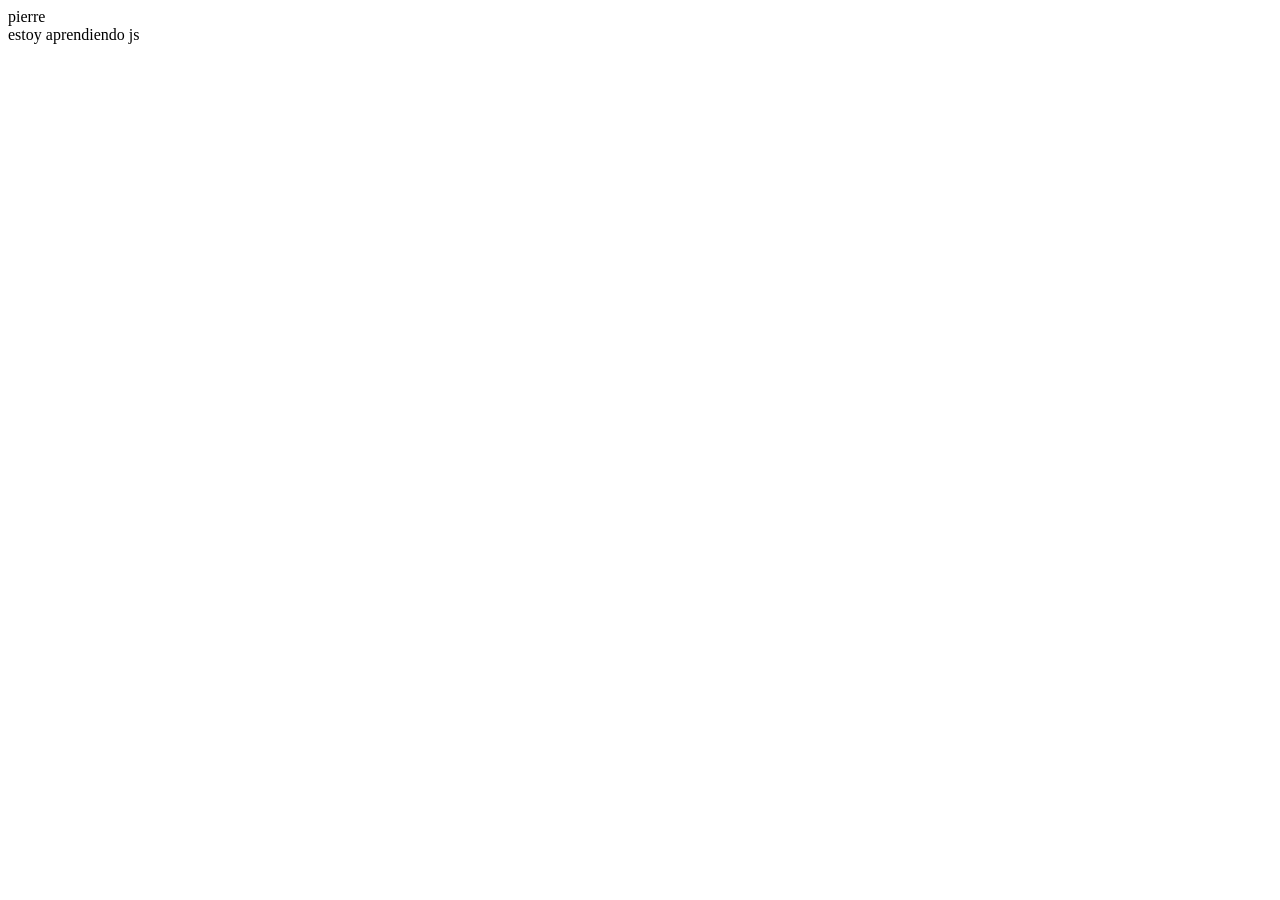
<file: ejercicios js/clases/hasta operadores de asignacion/ejercicio practico/index.html>
<!DOCTYPE html>
<html lang="en">
<head>
  <meta charset="UTF-8">
  <meta name="viewport" content="width=device-width, initial-scale=1.0">
  <title>ejercicio no 1</title>
  <script src="index.js"></script>
</head>
<body>

  <script>
    let nombre = "pierre";
    document.write(nombre)
    document.write("<br>");
    document.write("estoy aprendiendo js")
    document.write("<br>");

    document.write(persona.nombre + " tiene " + persona.edad + " años" )
  </script>
  
</body>
</html>
</file>
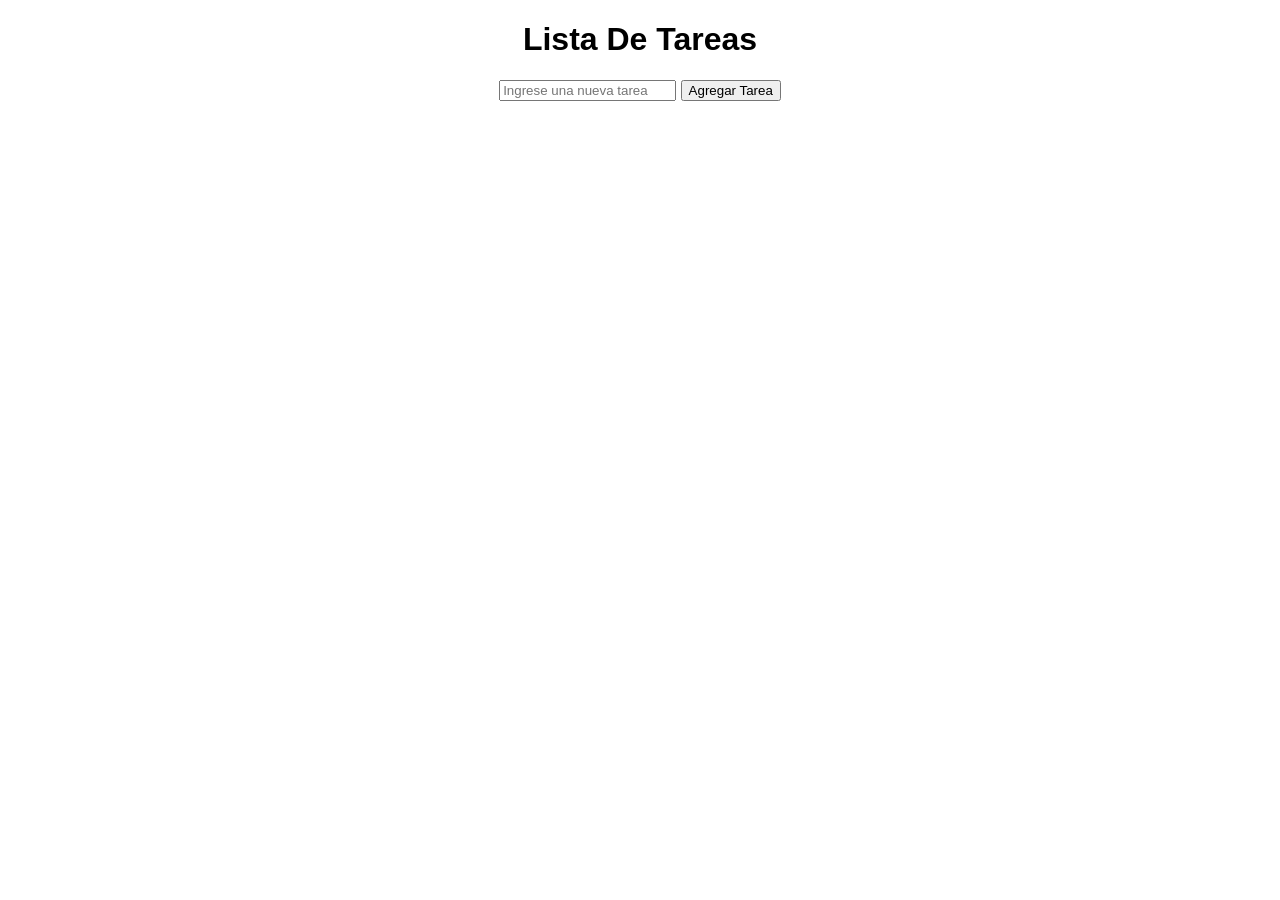
<file: ejercicios js/clases/hasta operadores de asignacion/ejercicio practico/todoList/index.html>
<!DOCTYPE html>
<html lang="en">
<head>
  <meta charset="UTF-8">
  <meta name="viewport" content="width=device-width, initial-scale=1.0">
  <title>To-do List</title>
  <script src="js/todolist.js"></script>
  <link rel="stylesheet" href="css/styles.css">
</head>
<body>

  <h1>Lista De Tareas</h1>
  <input type="text" id="nuevaTarea" placeholder="Ingrese una nueva tarea">
  <button onclick="agregarTarea()">Agregar Tarea</button>

  <ul id="listaTareas">
 

  </ul>
  
</body>
</html>
</file>
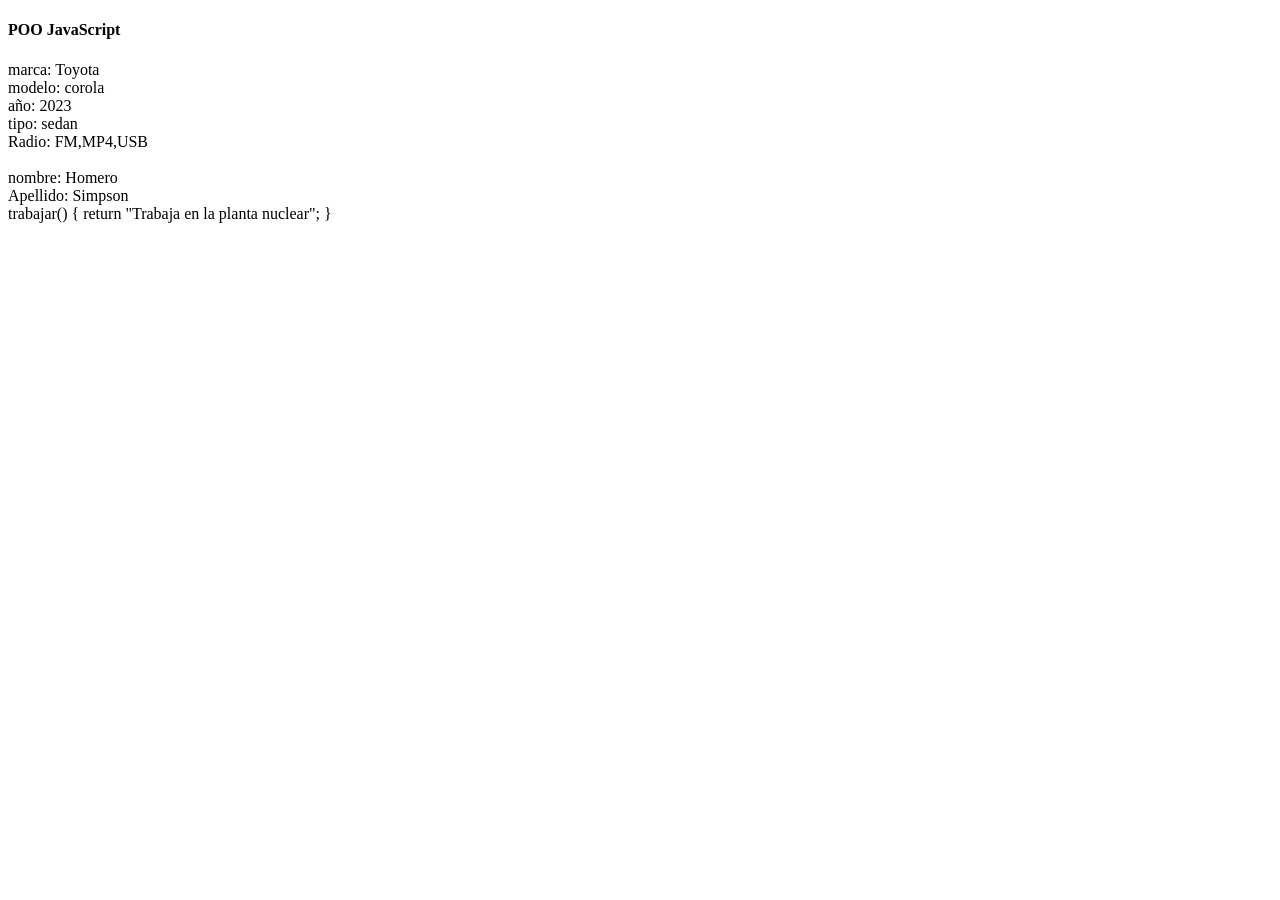
<file: ejercicios js/clases/POO/POO_1.html>
<!DOCTYPE html>
<html lang="en">
<head>
  <meta charset="UTF-8">
  <meta name="viewport" content="width=device-width, initial-scale=1.0">
  <title>POO</title>
</head>
<body>
  <h4>POO JavaScript</h4>
  <script src="POO_1.js"></script>
  
</body>
</html>
</file>
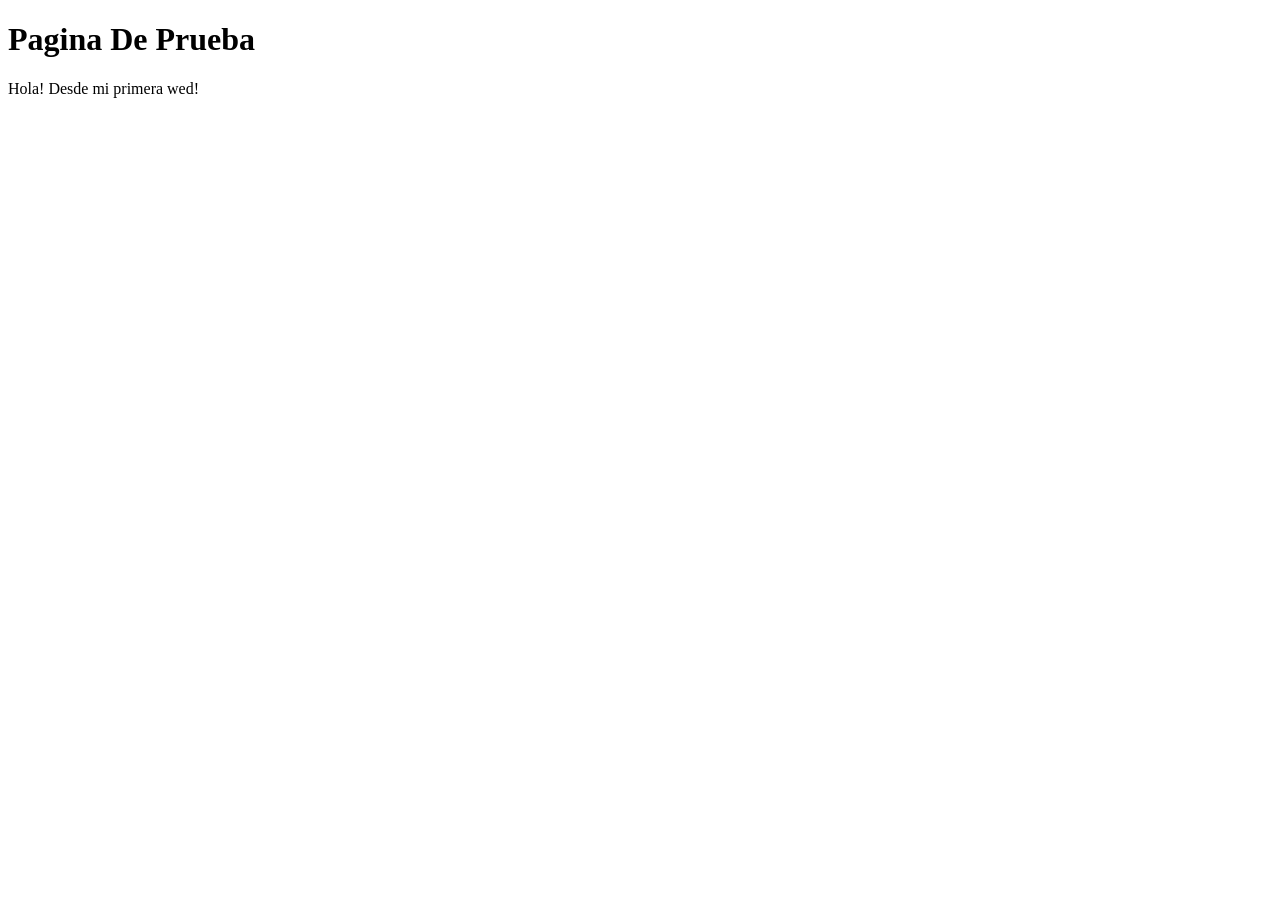
<file: ejercicios js/clases/hasta operadores de asignacion/frontend/primeras clases/proyect.html>
<!DOCTYPE html>
<html lang="es">
<head>
  <meta charset="UTF-8">
  <meta name="viewport" content="width=device-width, initial-scale=1.0">

  <title>Pagina de Prueba JS</title>
  <script src="js/saludo.js"></script>
</head>
<body>
  <h1> Pagina De Prueba</h1>
  <p>Hola! Desde mi primera wed!</p>
  
</body>
</html>
</file>
<file: ejercicios js/clases/hasta operadores de asignacion/ejercicio practico/todoList/css/styles.css>
body{
  font-family: Arial, Helvetica, sans-serif;
  text-align: center;
  margin: 20px;
}

li{
  margin:  10px 0;
}
</file>
